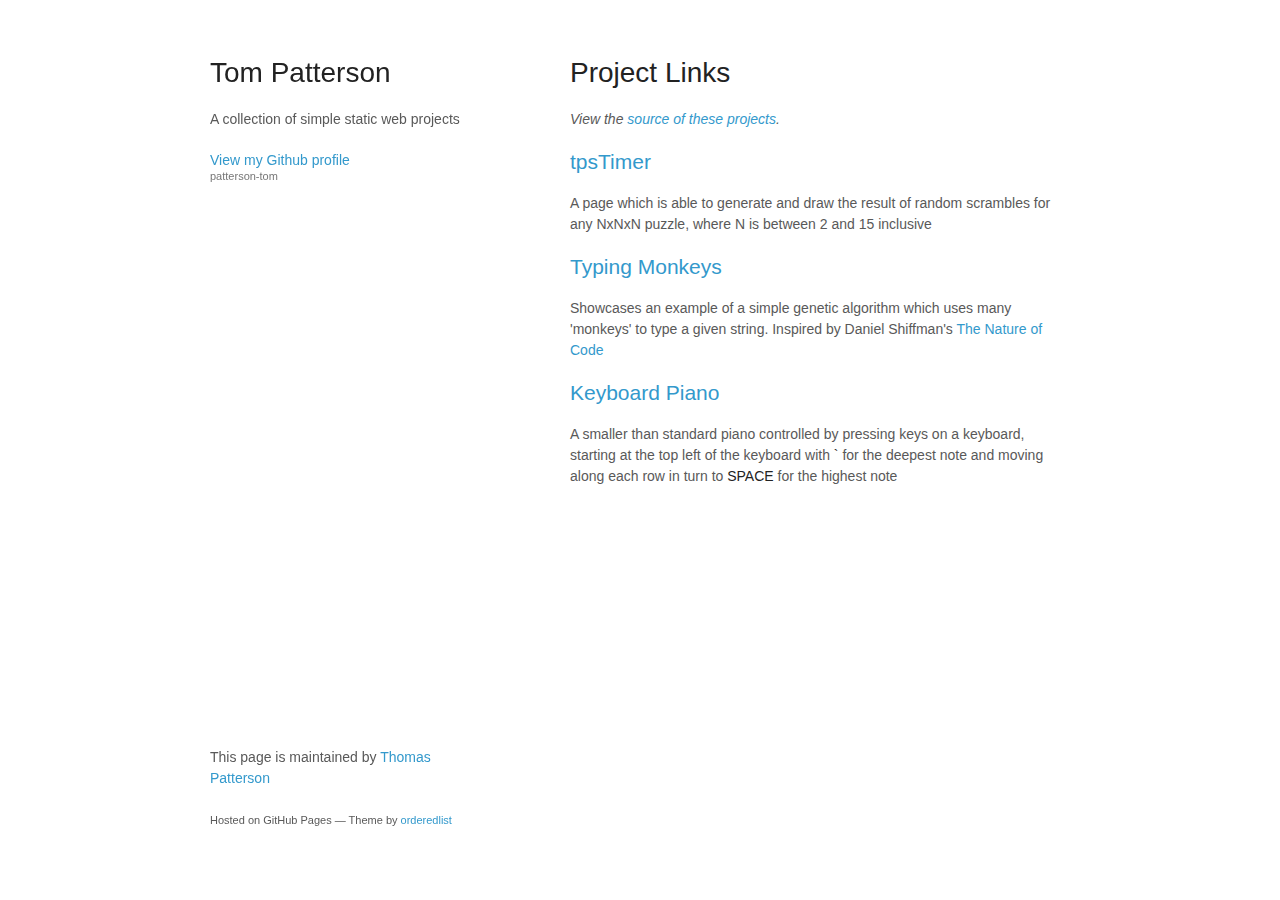
<file: index.html>
<!doctype html>
<html>
	<head>
		<meta charset="utf-8">
		<meta http-equiv="X-UA-Compatible" content="chrome=1">
		<title>Tom Patterson | patterson-tom</title>

		<link rel="stylesheet" href="minimal/stylesheets/styles.css">
		<link rel="stylesheet" href="minimal/stylesheets/pygment_trac.css">
		<meta name="viewport" content="width=device-width">
	</head>
	<body>
	<div class="wrapper">
	  <header>
		<h1>Tom Patterson</h1>
		<p>A collection of simple static web projects</p>
		<p class="view"><a href="http://github.com/patterson-tom">View my Github profile <small>patterson-tom</small></a></p>
	  </header>
	  <section>
		<h1>Project Links</h1>

		<p><em>View the <a href="https://github.com/patterson-tom/patterson-tom.github.io">source of these projects</a>.</em></p>

		<h2><a href="./tps-timer/index.html">tpsTimer</a></h2>
		<p>A page which is able to generate and draw the result of random scrambles for any NxNxN puzzle, where N is between 2 and 15 inclusive</p>
		
		<h2><a href="./typing-monkey/index.html">Typing Monkeys</a></h2>
		<p>Showcases an example of a simple genetic algorithm which uses many 'monkeys' to type a given string. Inspired by Daniel Shiffman's <a href="https://natureofcode.com/book/">The Nature of Code</a></p>
		
		<h2><a href="./piano/index.html">Keyboard Piano</a></h2>
		<p>A smaller than standard piano controlled by pressing keys on a keyboard, starting at the top left of the keyboard with <strong>`</strong> for the deepest note and moving along each row in turn to <strong>SPACE</strong> for the highest note</p>
	</section>
	<footer>
		<p>This page is maintained by <a href="http://github.com/patterson-tom">Thomas Patterson</a></p>
		<p><small>Hosted on GitHub Pages &mdash; Theme by <a href="https://github.com/orderedlist">orderedlist</a></small></p>
	</footer>
	</div>
	  
	<script src="minimal/javascripts/scale.fix.js"></script>
	</body>
</html>
</file>
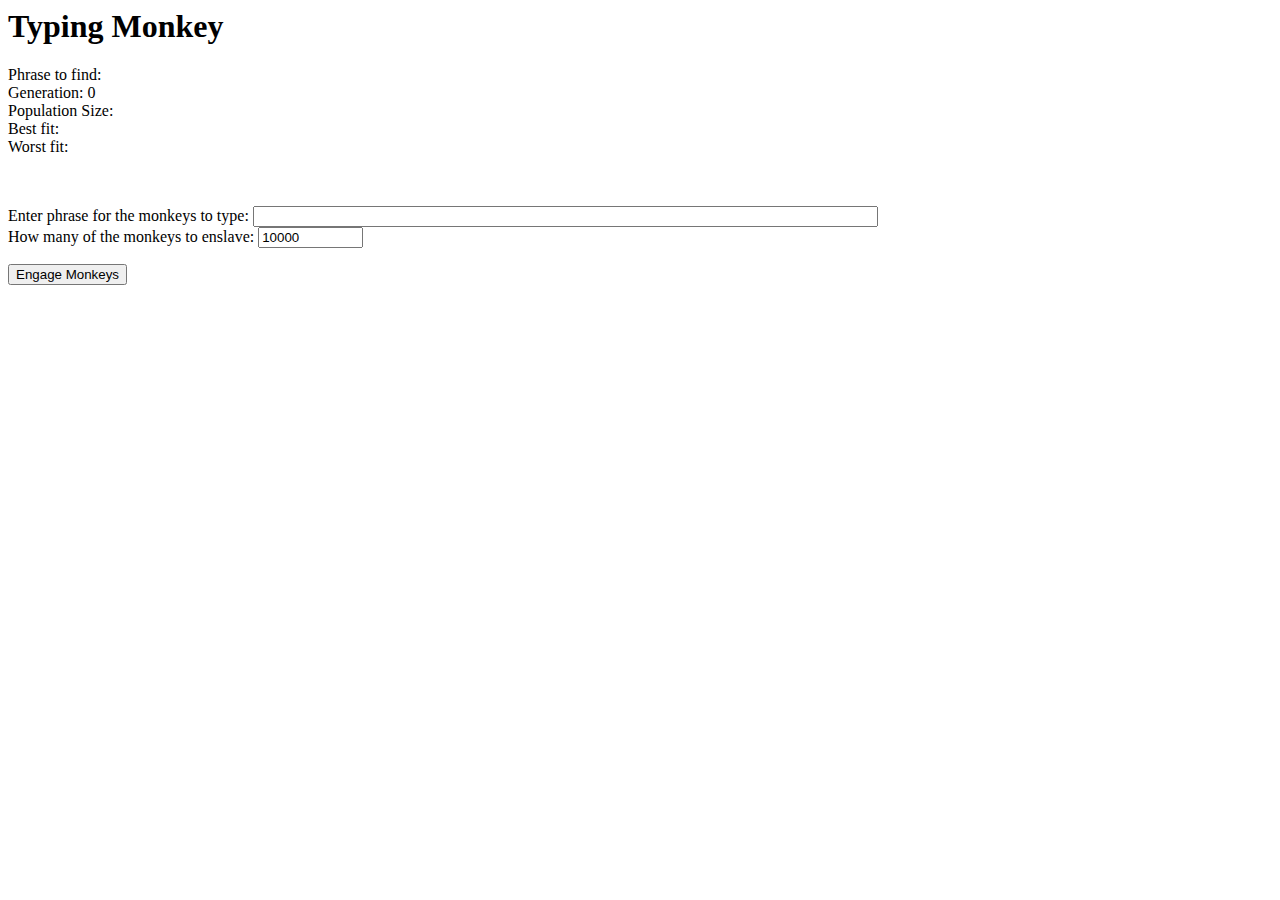
<file: typing-monkey/index.html>
<html>

<head>
<script type="text/javascript" src="typingMonkey.js"></script>
<meta charset="UTF-8">
</head>

<body>
<h1>Typing Monkey</h1>

<p id="info">Phrase to find: <br>Generation: 0<br>Population Size:<br>Best fit:<br>Worst fit:</p>

<p id="population" style="white-space: pre-wrap;"> </p>

<form id = "monkeyForm" action="Javascript:start(document.getElementById('monkeyText').value, document.getElementById('numMonkeys').value)">

	<p id="instruction">
	Enter phrase for the monkeys to type:   
	<input id = "monkeyText" type="text" size=75 maxlengthvalue="It be like that sometimes, and sometimes like that it be">
	<br>
	How many of the monkeys to enslave:
	<input id = "numMonkeys" size=10 maxlength=10 type="text" value=10000>
	</p>

<input id="submitButton" type="submit" value="Engage Monkeys">

</form>

</body>

</html>
</file>
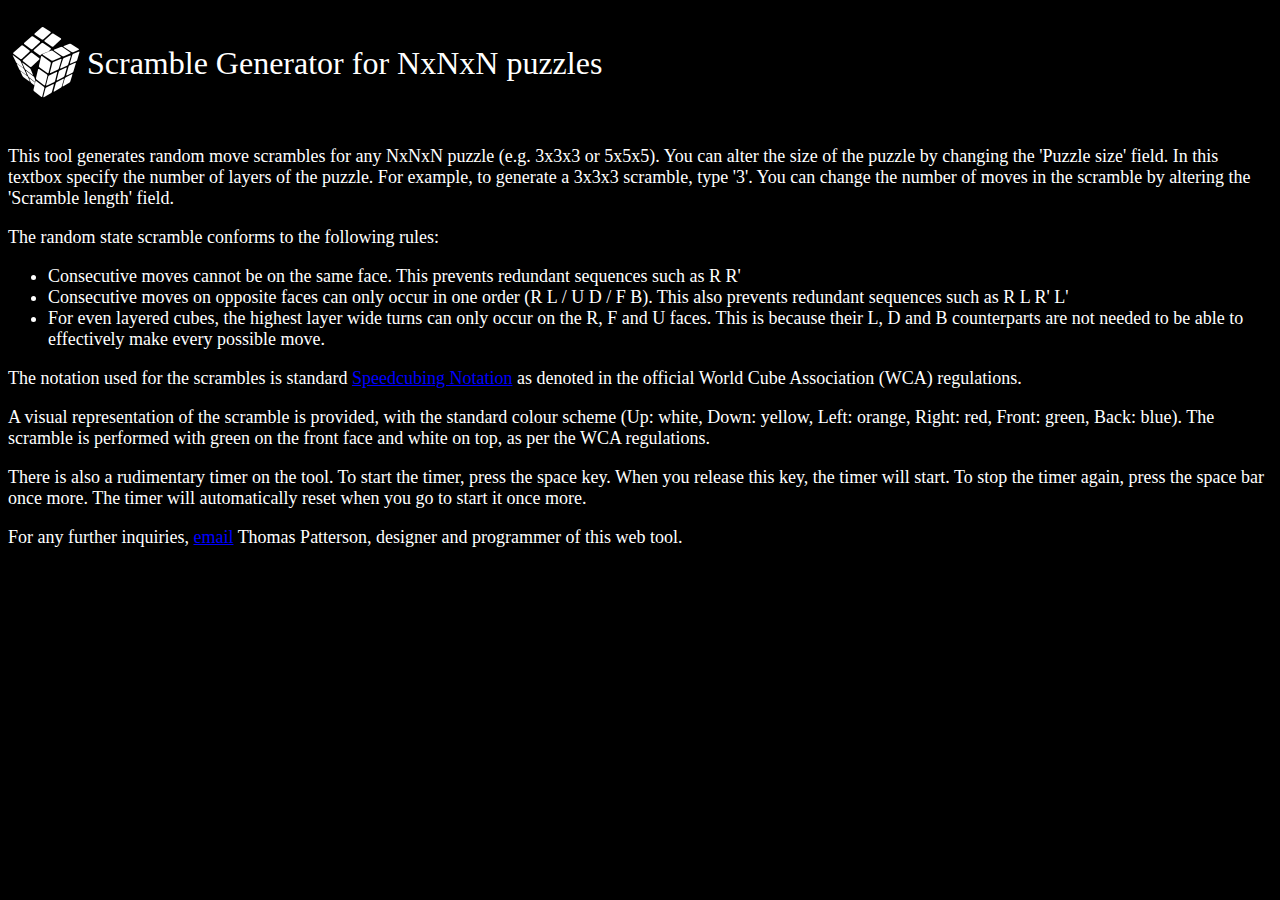
<file: tps-timer/about.html>
<!DOCTYPE html>
<html>

<!--defines metadata (title, icon and links to the CSS and JS files)-->
<head>
	<title>Scramble Generator - About</title>
	<link rel="stylesheet" type="text/css" href="Scramble Generator.css">
	<link rel="icon" type="image/png" href="res/favicon.png">
	<script src="Utility.js"></script>
</head>

<!--actual elements are defined here-->
<body>

<!--logo/back button-->
<p id="logop"><a href="index.html">
<img id="logo" src="res/logo.png" height=75px width=75px onmouseover="changeImage(this, 'res/logoBack.png')" onmouseout="changeImage(this, 'res/logo.png')"/>
</a></p>

<!--title-->
<h1 id="title">Scramble Generator for NxNxN puzzles</h1>

<!--actual information-->
<div id="aboutInfo">

	<!--how to use-->
	<p>This tool generates random move scrambles for any NxNxN puzzle (e.g. 3x3x3 or 5x5x5). You can alter the size of the puzzle by changing the 'Puzzle size' field. In this textbox specify the number of layers of the puzzle. For example, to generate a 3x3x3 scramble, type '3'. You can change the number of moves in the scramble by altering the 'Scramble length' field. </p> 
	
	<!--details about the scrambles-->
	<p> The random state scramble conforms to the following rules:</p>
	<ul>
		<li id="s">Consecutive moves cannot be on the same face. This prevents redundant sequences such as R R'</li>
		<li>Consecutive moves on opposite faces can only occur in one order (R L / U D / F B). This also prevents redundant sequences such as R L R' L'</li>
		<li>For even layered cubes, the highest layer wide turns can only occur on the R, F and U faces. This is because their L, D and B counterparts are not needed to be able to effectively make every possible move.</li>
	</ul>
	
	<!--notation-->
	<p>The notation used for the scrambles is standard <a href="https://www.worldcubeassociation.org/regulations/#notation">Speedcubing Notation</a> as denoted in the official World Cube Association (WCA) regulations.</p>
	
	<!--scramble drawing-->
	<p>A visual representation of the scramble is provided, with the standard colour scheme (Up: white, Down: yellow, Left: orange, Right: red, Front: green, Back: blue). The scramble is performed with green on the front face and white on top, as per the WCA regulations.</p>
	
	<!--timer-->
	<p>There is also a rudimentary timer on the tool. To start the timer, press the space key. When you release this key, the timer will start. To stop the timer again, press the space bar once more. The timer will automatically reset when you go to start it once more.</p>
	
	<!--further inquiries-->
	<p>For any further inquiries, <a href="mailto:12patterson_t@thehoward.org?Subject=Scramble%20Generator">email</a> Thomas Patterson, designer and programmer of this web tool.</p>
	
</div>

</body>

</html>
</file>
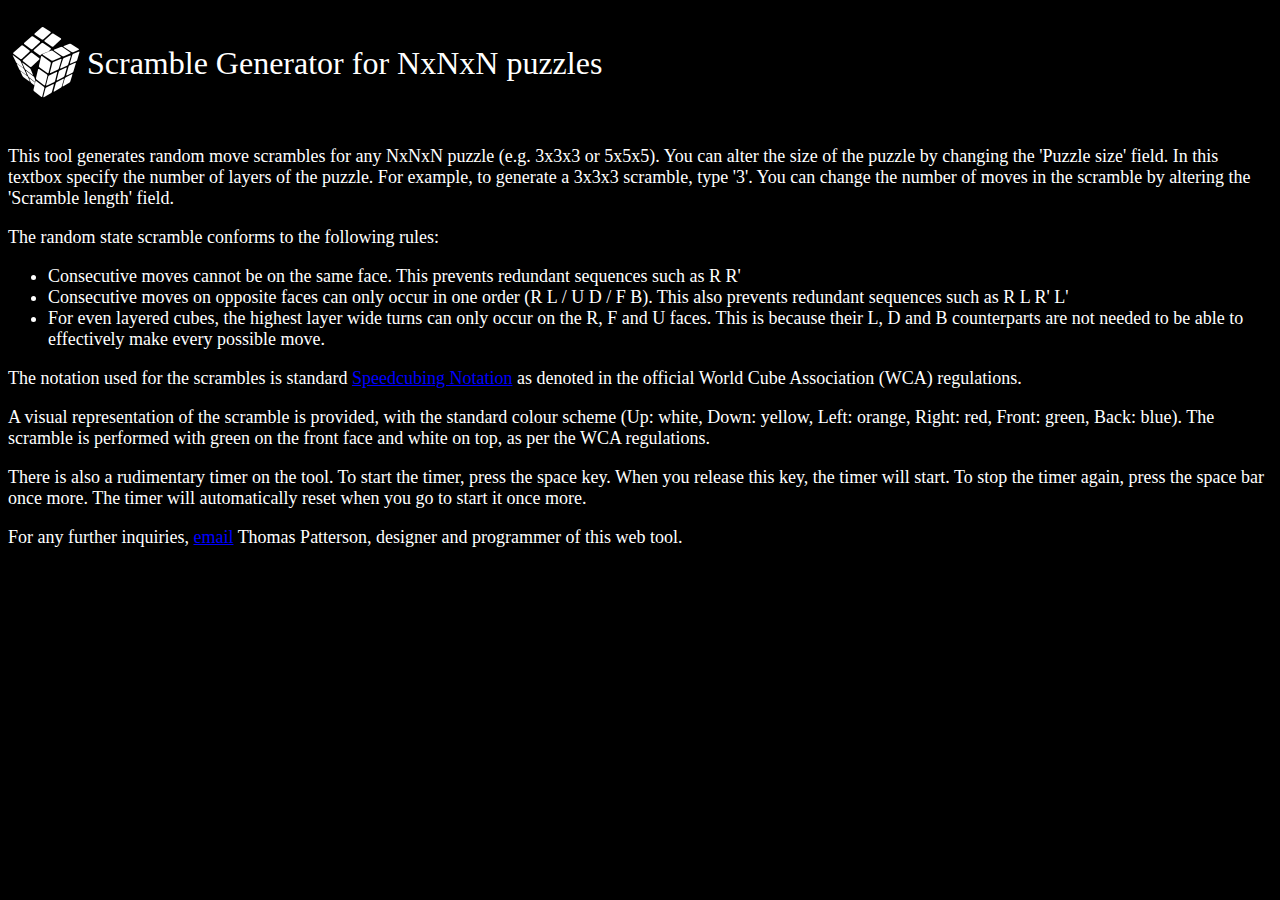
<file: tps-timer/About.html>
<!DOCTYPE html>
<html>

<!--defines metadata (title, icon and links to the CSS and JS files)-->
<head>
	<title>Scramble Generator - About</title>
	<link rel="stylesheet" type="text/css" href="Scramble Generator.css">
	<link rel="icon" type="image/png" href="res/favicon.png">
	<script src="Utility.js"></script>
</head>

<!--actual elements are defined here-->
<body>

<!--logo/back button-->
<p id="logop"><a href="Scramble Generator.html">
<img id="logo" src="res/logo.png" height=75px width=75px onmouseover="changeImage(this, 'res/logoBack.png')" onmouseout="changeImage(this, 'res/logo.png')"/>
</a></p>

<!--title-->
<h1 id="title">Scramble Generator for NxNxN puzzles</h1>

<!--actual information-->
<div id="aboutInfo">

	<!--how to use-->
	<p>This tool generates random move scrambles for any NxNxN puzzle (e.g. 3x3x3 or 5x5x5). You can alter the size of the puzzle by changing the 'Puzzle size' field. In this textbox specify the number of layers of the puzzle. For example, to generate a 3x3x3 scramble, type '3'. You can change the number of moves in the scramble by altering the 'Scramble length' field. </p> 
	
	<!--details about the scrambles-->
	<p> The random state scramble conforms to the following rules:</p>
	<ul>
		<li id="s">Consecutive moves cannot be on the same face. This prevents redundant sequences such as R R'</li>
		<li>Consecutive moves on opposite faces can only occur in one order (R L / U D / F B). This also prevents redundant sequences such as R L R' L'</li>
		<li>For even layered cubes, the highest layer wide turns can only occur on the R, F and U faces. This is because their L, D and B counterparts are not needed to be able to effectively make every possible move.</li>
	</ul>
	
	<!--notation-->
	<p>The notation used for the scrambles is standard <a href="https://www.worldcubeassociation.org/regulations/#notation">Speedcubing Notation</a> as denoted in the official World Cube Association (WCA) regulations.</p>
	
	<!--scramble drawing-->
	<p>A visual representation of the scramble is provided, with the standard colour scheme (Up: white, Down: yellow, Left: orange, Right: red, Front: green, Back: blue). The scramble is performed with green on the front face and white on top, as per the WCA regulations.</p>
	
	<!--timer-->
	<p>There is also a rudimentary timer on the tool. To start the timer, press the space key. When you release this key, the timer will start. To stop the timer again, press the space bar once more. The timer will automatically reset when you go to start it once more.</p>
	
	<!--further inquiries-->
	<p>For any further inquiries, <a href="mailto:12patterson_t@thehoward.org?Subject=Scramble%20Generator">email</a> Thomas Patterson, designer and programmer of this web tool.</p>
	
</div>

</body>

</html>
</file>
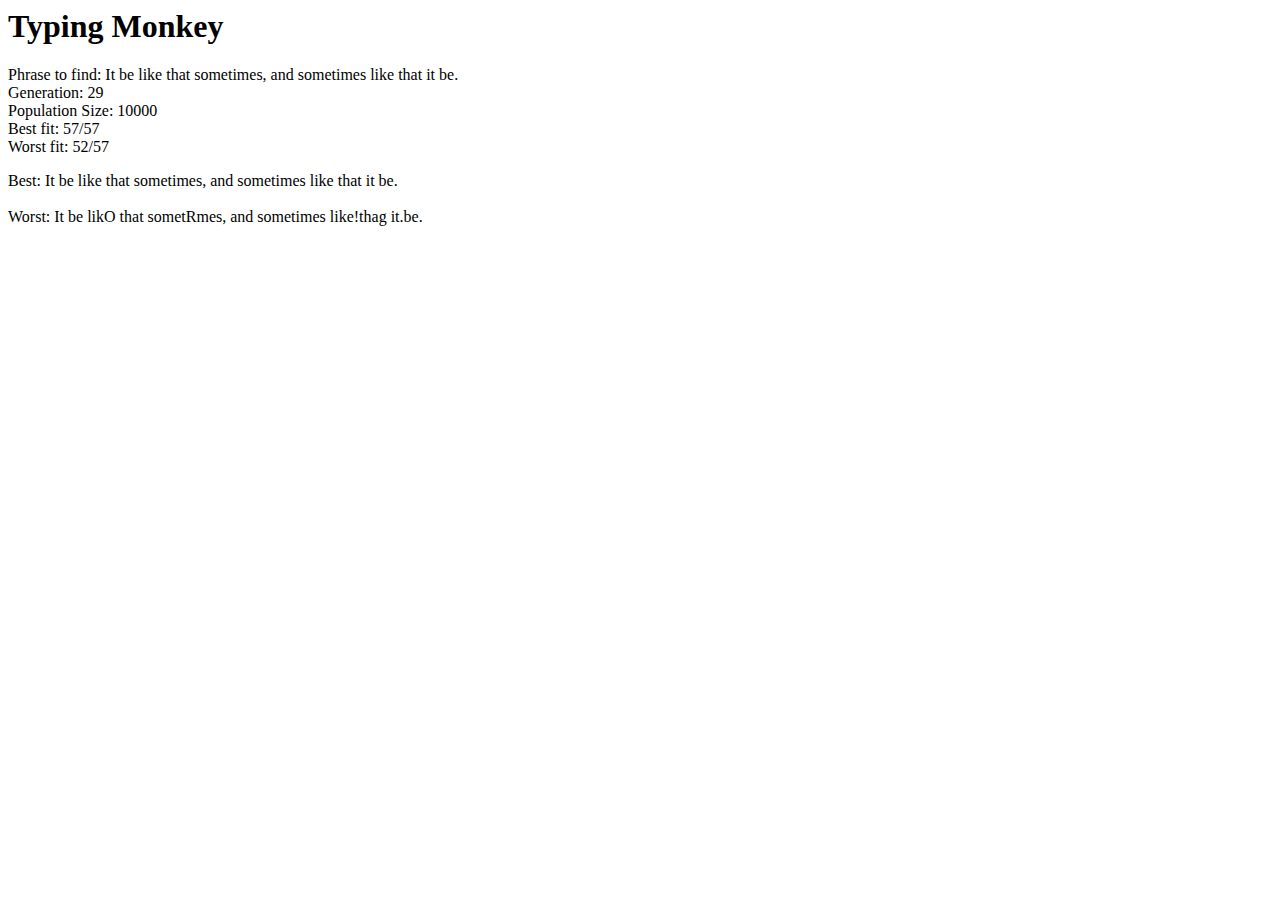
<file: typing-monkey/typingMonkey.html>
<html>

<head>
<script type="text/javascript" src="typingMonkey.js"></script>
<meta charset="UTF-8">
</head>

<body>
<h1>Typing Monkey</h1>

<p id="info">Phrase to find: <br>Generation: 0<br>Population Size:<br>Best fit:</p>

<p id="population" style="white-space: pre-wrap;"> </p>

<script> start("It be like that sometimes, and sometimes like that it be.", 10000) </script>

</body>

</html>
</file>
<file: minimal/stylesheets/styles.css>
body {
  background-color: #fff;
  padding:50px;
  font: 14px/1.5 -apple-system, BlinkMacSystemFont, "Segoe UI", Roboto, Oxygen, Ubuntu, Cantarell, "Fira Sans", "Droid Sans", "Helvetica Neue", Arial, sans-serif, "Apple Color Emoji", "Segoe UI Emoji", "Segoe UI Symbol";
  color:#595959;
  font-weight:400;
}

h1, h2, h3, h4, h5, h6 {
  color:#222;
  margin:0 0 20px;
}

p, ul, ol, table, pre, dl {
  margin:0 0 20px;
}

h1, h2, h3 {
  line-height:1.1;
}

h1 {
  font-size:28px;
  font-weight: 500;
}

h2 {
  color:#393939;
  font-weight: 500;
}

h3, h4, h5, h6 {
  color:#494949;
  font-weight: 500;
}

a {
  color:#39c;
  text-decoration:none;
}

a:hover {
  color:#069;
}

a small {
  font-size:11px;
  color:#777;
  margin-top:-0.3em;
  display:block;
}

a:hover small {
  color:#777;
}

.wrapper {
  width:860px;
  margin:0 auto;
}

blockquote {
  border-left:1px solid #e5e5e5;
  margin:0;
  padding:0 0 0 20px;
  font-style:italic;
}

code, pre {
  font-family:Monaco, Bitstream Vera Sans Mono, Lucida Console, Terminal, Consolas, Liberation Mono, DejaVu Sans Mono, Courier New, monospace;
  color:#333;
}

pre {
  padding:8px 15px;
  background: #f8f8f8;
  border-radius:5px;
  border:1px solid #e5e5e5;
  overflow-x: auto;
}

table {
  width:100%;
  border-collapse:collapse;
}

th, td {
  text-align:left;
  padding:5px 10px;
  border-bottom:1px solid #e5e5e5;
}

dt {
  color:#444;
  font-weight:500;
}

th {
  color:#444;
}

img {
  max-width:100%;
}

header {
  width:270px;
  float:left;
  position:fixed;
  -webkit-font-smoothing:subpixel-antialiased;
}

header ul {
  list-style:none;
  height:40px;
  padding:0;
  background: #f4f4f4;
  border-radius:5px;
  border:1px solid #e0e0e0;
  width:270px;
}

header li {
  width:89px;
  float:left;
  border-right:1px solid #e0e0e0;
  height:40px;
}

header li:first-child a {
  border-radius:5px 0 0 5px;
}

header li:last-child a {
  border-radius:0 5px 5px 0;
}

header ul a {
  line-height:1;
  font-size:11px;
  color:#999;
  display:block;
  text-align:center;
  padding-top:6px;
  height:34px;
}

header ul a:hover {
  color:#999;
}

header ul a:active {
  background-color:#f0f0f0;
}

strong {
  color:#222;
  font-weight:500;
}

header ul li + li + li {
  border-right:none;
  width:89px;
}

header ul a strong {
  font-size:14px;
  display:block;
  color:#222;
}

section {
  width:500px;
  float:right;
  padding-bottom:50px;
}

small {
  font-size:11px;
}

hr {
  border:0;
  background:#e5e5e5;
  height:1px;
  margin:0 0 20px;
}

footer {
  width:270px;
  float:left;
  position:fixed;
  bottom:50px;
  -webkit-font-smoothing:subpixel-antialiased;
}

@media print, screen and (max-width: 960px) {

  div.wrapper {
    width:auto;
    margin:0;
  }

  header, section, footer {
    float:none;
    position:static;
    width:auto;
  }

  header {
    padding-right:320px;
  }

  section {
    border:1px solid #e5e5e5;
    border-width:1px 0;
    padding:20px 0;
    margin:0 0 20px;
  }

  header a small {
    display:inline;
  }

  header ul {
    position:absolute;
    right:50px;
    top:52px;
  }
}

@media print, screen and (max-width: 720px) {
  body {
    word-wrap:break-word;
  }

  header {
    padding:0;
  }

  header ul, header p.view {
    position:static;
  }

  pre, code {
    word-wrap:normal;
  }
}

@media print, screen and (max-width: 480px) {
  body {
    padding:15px;
  }

  header ul {
    width:99%;
  }

  header li, header ul li + li + li {
    width:33%;
  }
}

@media print {
  body {
    padding:0.4in;
    font-size:12pt;
    color:#444;
  }
}
</file>
<file: minimal/stylesheets/pygment_trac.css>
.highlight  { background: #ffffff; }
.highlight .c { color: #999988; font-style: italic } /* Comment */
.highlight .err { color: #a61717; background-color: #e3d2d2 } /* Error */
.highlight .k { font-weight: bold } /* Keyword */
.highlight .o { font-weight: bold } /* Operator */
.highlight .cm { color: #999988; font-style: italic } /* Comment.Multiline */
.highlight .cp { color: #999999; font-weight: bold } /* Comment.Preproc */
.highlight .c1 { color: #999988; font-style: italic } /* Comment.Single */
.highlight .cs { color: #999999; font-weight: bold; font-style: italic } /* Comment.Special */
.highlight .gd { color: #000000; background-color: #ffdddd } /* Generic.Deleted */
.highlight .gd .x { color: #000000; background-color: #ffaaaa } /* Generic.Deleted.Specific */
.highlight .ge { font-style: italic } /* Generic.Emph */
.highlight .gr { color: #aa0000 } /* Generic.Error */
.highlight .gh { color: #999999 } /* Generic.Heading */
.highlight .gi { color: #000000; background-color: #ddffdd } /* Generic.Inserted */
.highlight .gi .x { color: #000000; background-color: #aaffaa } /* Generic.Inserted.Specific */
.highlight .go { color: #888888 } /* Generic.Output */
.highlight .gp { color: #555555 } /* Generic.Prompt */
.highlight .gs { font-weight: bold } /* Generic.Strong */
.highlight .gu { color: #800080; font-weight: bold; } /* Generic.Subheading */
.highlight .gt { color: #aa0000 } /* Generic.Traceback */
.highlight .kc { font-weight: bold } /* Keyword.Constant */
.highlight .kd { font-weight: bold } /* Keyword.Declaration */
.highlight .kn { font-weight: bold } /* Keyword.Namespace */
.highlight .kp { font-weight: bold } /* Keyword.Pseudo */
.highlight .kr { font-weight: bold } /* Keyword.Reserved */
.highlight .kt { color: #445588; font-weight: bold } /* Keyword.Type */
.highlight .m { color: #009999 } /* Literal.Number */
.highlight .s { color: #d14 } /* Literal.String */
.highlight .na { color: #008080 } /* Name.Attribute */
.highlight .nb { color: #0086B3 } /* Name.Builtin */
.highlight .nc { color: #445588; font-weight: bold } /* Name.Class */
.highlight .no { color: #008080 } /* Name.Constant */
.highlight .ni { color: #800080 } /* Name.Entity */
.highlight .ne { color: #990000; font-weight: bold } /* Name.Exception */
.highlight .nf { color: #990000; font-weight: bold } /* Name.Function */
.highlight .nn { color: #555555 } /* Name.Namespace */
.highlight .nt { color: #000080 } /* Name.Tag */
.highlight .nv { color: #008080 } /* Name.Variable */
.highlight .ow { font-weight: bold } /* Operator.Word */
.highlight .w { color: #bbbbbb } /* Text.Whitespace */
.highlight .mf { color: #009999 } /* Literal.Number.Float */
.highlight .mh { color: #009999 } /* Literal.Number.Hex */
.highlight .mi { color: #009999 } /* Literal.Number.Integer */
.highlight .mo { color: #009999 } /* Literal.Number.Oct */
.highlight .sb { color: #d14 } /* Literal.String.Backtick */
.highlight .sc { color: #d14 } /* Literal.String.Char */
.highlight .sd { color: #d14 } /* Literal.String.Doc */
.highlight .s2 { color: #d14 } /* Literal.String.Double */
.highlight .se { color: #d14 } /* Literal.String.Escape */
.highlight .sh { color: #d14 } /* Literal.String.Heredoc */
.highlight .si { color: #d14 } /* Literal.String.Interpol */
.highlight .sx { color: #d14 } /* Literal.String.Other */
.highlight .sr { color: #009926 } /* Literal.String.Regex */
.highlight .s1 { color: #d14 } /* Literal.String.Single */
.highlight .ss { color: #990073 } /* Literal.String.Symbol */
.highlight .bp { color: #999999 } /* Name.Builtin.Pseudo */
.highlight .vc { color: #008080 } /* Name.Variable.Class */
.highlight .vg { color: #008080 } /* Name.Variable.Global */
.highlight .vi { color: #008080 } /* Name.Variable.Instance */
.highlight .il { color: #009999 } /* Literal.Number.Integer.Long */

.type-csharp .highlight .k { color: #0000FF }
.type-csharp .highlight .kt { color: #0000FF }
.type-csharp .highlight .nf { color: #000000; font-weight: normal }
.type-csharp .highlight .nc { color: #2B91AF }
.type-csharp .highlight .nn { color: #000000 }
.type-csharp .highlight .s { color: #A31515 }
.type-csharp .highlight .sc { color: #A31515 }
</file>
<file: tps-timer/Scramble Generator.css>
/*sets the background colour of the webpage to black*/
body{
	background-color: black;
}

/*sets the text colour in paragraphs and headings to white*/
p{
	color: white;
}
h2{
	color: white;
}

/*moves the form up and right slightly, 
a rounded border is also added, which is why
the height and width attributes are specified*/
form{
	position: absolute;
	top: 125px;
	left: 500px;
	height: 120px;
	width: 325px;
	border: 2px solid white;
    border-radius: 20px;
}

/*shifts all the elements in the form along
slightly so they are in the centre of 
the form's border*/
.formElements{
	position: relative;
	left: 10px;
}

/*makes the title not bold and white, as well as 
moving it up slightly and inline with the logo*/
#title{
	display: inline-block;
	font-weight: normal;
	color: white;
	position: relative;
	top: -25px;
}

/*paragraph around the logo, inline with the title*/
#logop{
	display: inline-block;
}

/*appropriate cursor when the logo/about button is hovered over*/
#logo:hover{
	cursor: pointer;
}

/*make list elements white*/
li{
	color: white;
}

/*makes hyperlink text blue*/
a{
	color: blue;
}

/*aligns both text fields on the x axis*/
.scrambleDetailsInput{
	position: absolute;
	left: 130px;
}

/*increase the size of the information on the about page*/
#aboutInfo{
	font-size: large;
}

/*moves the submit button to be in line with the right edge of the text fields*/
#submitButton{
	position: absolute;
	left: 170px;
}

/*enlarges the button and appropriates the cursor when the button is hovered over*/
#submitButton:hover{
	transform: scale(1.02);
	cursor: pointer;
}

/*enlarges the scramble text and makes it bold*/
#scramble{
	font-weight: bold;
	font-size: large;
	max-width: 440px;
}

.timerArea{
	position: absolute;
	left: 500px;
	top: 335px;
	height: 120px;
	width: 300px;
	border: 2px solid white;
    border-radius: 20px;
}

#timer{
	position: relative;
	padding-left: 15px;
	top: -40px;
	font-size: 50px;;
}

#timerInstuctions{
	position: relative;
	padding-left: 15px;
	top: -80px;
	font-size: large;
}
</file>
